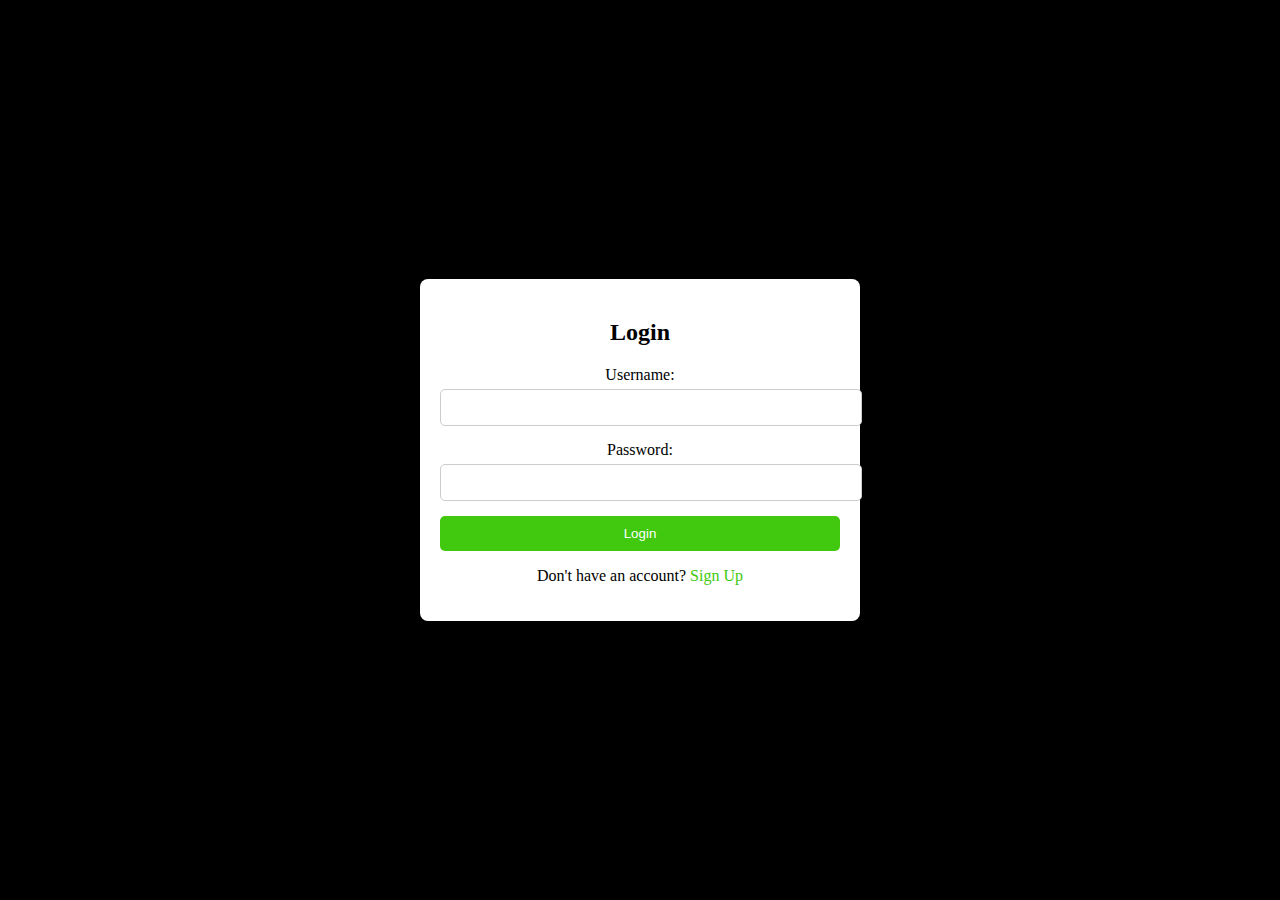
<file: login1.html>
<!DOCTYPE html>
<html lang="en">
<head>
    <meta charset="UTF-8">
    <meta name="viewport" content="width=device-width, initial-scale=1.0">
    <title>Login</title>
    <link rel="stylesheet" href="css/login.css">
</head>
<body>
    <div class="container">
        <form class="login-form" action="#">
            <h2>Login</h2>
            <div class="form-group">
                <label for="username">Username:</label>
                <input type="text" id="username" name="username" required>
            </div>
            <div class="form-group">
                <label for="password">Password:</label>
                <input type="password" id="password" name="password" required>
            </div>
            <div class="form-group">
                <button type="submit">Login</button>
            </div>
            <div class="form-group">
                <p>Don't have an account? <a href="signup.html">Sign Up</a></p>
            </div>
        </form>
    </div>
</body>
</html>
</file>
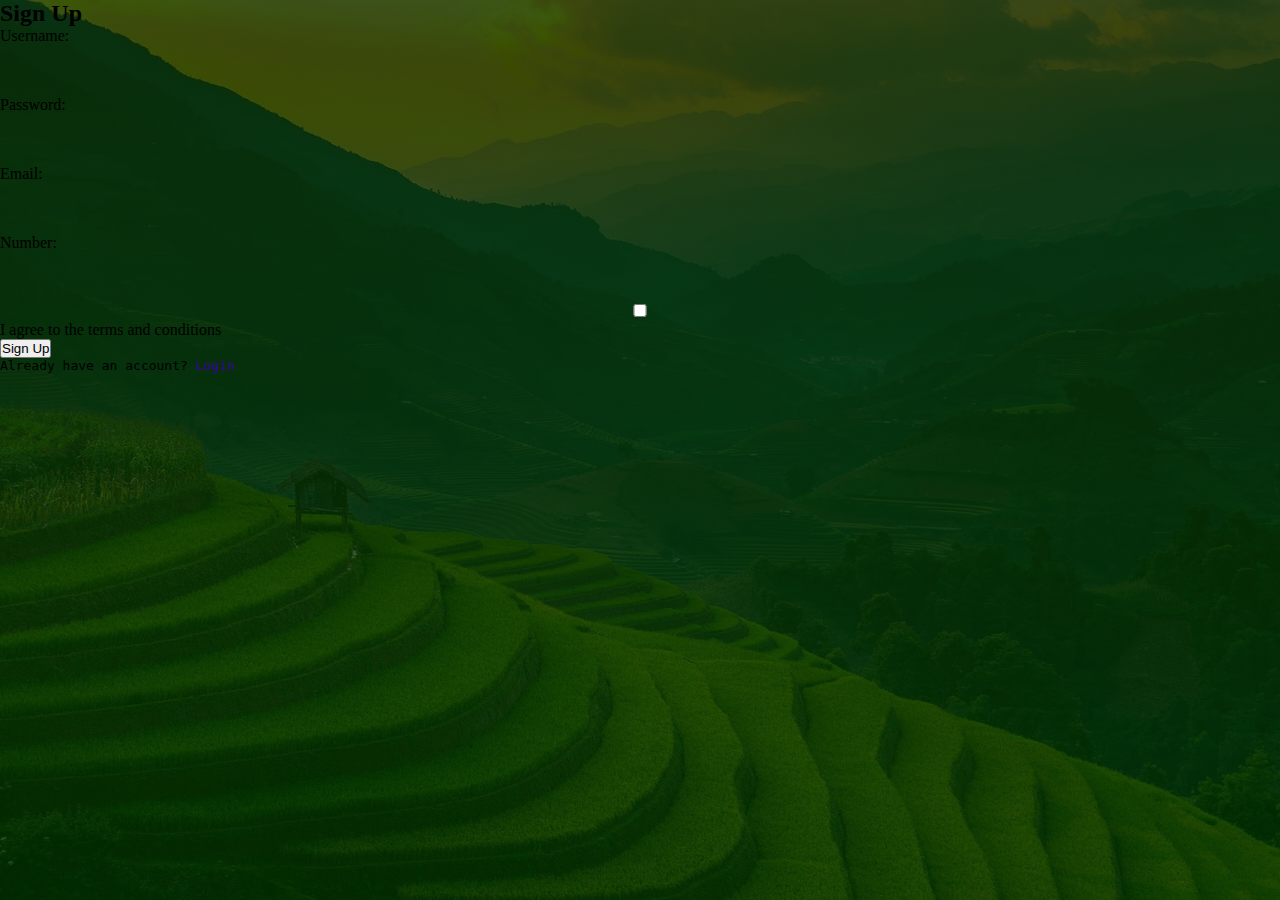
<file: signup1.html>
<!DOCTYPE html>
<html lang="en">
<head>
    <meta charset="UTF-8">
    <meta name="viewport" content="width=device-width, initial-scale=1.0">
    <title>Sign Up</title>
    <link rel="stylesheet" href="css/signup.css">
</head>
<body>
    <div class="container">
        <form class="signup-form" action="#">
            <h2>Sign Up</h2>
            <div class="form-group">
                <label for="username">Username:</label>
                <input type="text" id="username" name="username" required>
            </div>
            <div class="form-group">
                <label for="password">Password:</label>
                <input type="password" id="password" name="password" required>
            </div>
            <div class="form-group">
                <label for="email">Email:</label>
                <input type="email" id="email" name="email" required>
            </div>
            <div class="form-group">
                <label for="number">Number:</label>
                <input type="text" id="number" name="number" required>
            </div>
            <div class="form-group">
                <input type="checkbox" id="terms" name="terms" required>
                <label for="terms">I agree to the terms and conditions</label>
            </div>
            <div class="form-group">
                <button type="submit">Sign Up</button>
            </div>
            <div class="form-group">
                <p>Already have an account? <a href="login.html">Login</a></p>
            </div>
        </form>
    </div>
</body>
</html>
</file>
<file: css/login.css>
body {
    margin: 0;
    padding: 0;
    display: flex;
    justify-content: center;
    align-items: center;
    height: 100vh;
    background-color: black;
}

.container {
    width: 400px;
    padding: 20px;
    background-color: #fff;
    border-radius: 8px;
    box-shadow: 0 0 10px rgba(0, 0, 0, 0.1);
}

.login-form {
    text-align: center;
}

.form-group {
    margin-bottom: 15px;
}

label {
    display: block;
    margin-bottom: 5px;
}

input[type="text"],
input[type="password"] {
    width: 100%;
    padding: 10px;
    border: 1px solid #ccc;
    border-radius: 5px;
}

button {
    width: 100%;
    padding: 10px;
    background-color: #40c90e;
    color: #fff;
    border: none;
    border-radius: 5px;
    cursor: pointer;
}

button:hover {
    background-color: #40c90e;
}

a {
    text-decoration: none;
    color: #40c90e;
}

a:hover {
    text-decoration: underline;
}
</file>
<file: css/signup.css>
*{
    margin: 0;
    padding: 0;
    font-family: "Roboto Mono" monospace;
    box-sizing: border-box;
}
.container{
    width: 100%;
    height: 100vh;
    background-image: linear-gradient(rgba(11, 50, 0, 0.8),rgba(1,50,0,0.8)), url(/assets/image/cover.jpg);
    background-position: center;
    background-size: cover;
    position: relative;
}
.form-box{
    width: 90%;
    max-width: 450px;
    position: absolute;
    top: 50%;
    left: 50%;
    transform: translate(-50%,-50%);
    background: #fff;
    padding: 50px 60px 70px;
    text-align: center;
}
.form-box h1{
    font-size: 30px;
    margin-bottom: 60px;
    color: #40c90e;
    position: relative;
}
.form-box h1::after{
    content: '';
    width: 30px;
    height: 4px;
    border-radius: 3px;
    background: #40c90e;
    position: absolute;
    bottom: -12px;
    left: 50%;
    transform: translateX(-50%);
}
.input-field{
    background: #eaeaea;
    margin: 15px 0;
    border-radius: 3px;
    display: flex;
    align-items: center;
    max-height: 65px;
    transition: max-height 0.5s;
    overflow: hidden;
}
input{
    width: 100%;
    background: transparent;
    border: 0;
    outline: 0;
    padding: 18px 15px;
}
.input-field i{
    margin-left: 15px;
    color: #999; 
}
form p{
    text-align: left;
    font-size: 13px;
    font-family: "roboto mono", monospace;
}
form p a{
    text-decoration: none;
    color: #3c00a0;
}
.btn-field{
    width: 100%;
    display: flex;
    justify-content: space-between;
}
.btn-field button{
    flex-basis: 48%;
    background: #40c90e;
    color: #fff;
    height: 40px;
    border-radius: 20px;
    border: 0;
    outline: 0;
    cursor: pointer;
    transition: background 1s;

}
.input-group{
    height: 280px;
}
.btn-field button.disable{
    background: #999;
    color: #000000;
}
</file>
